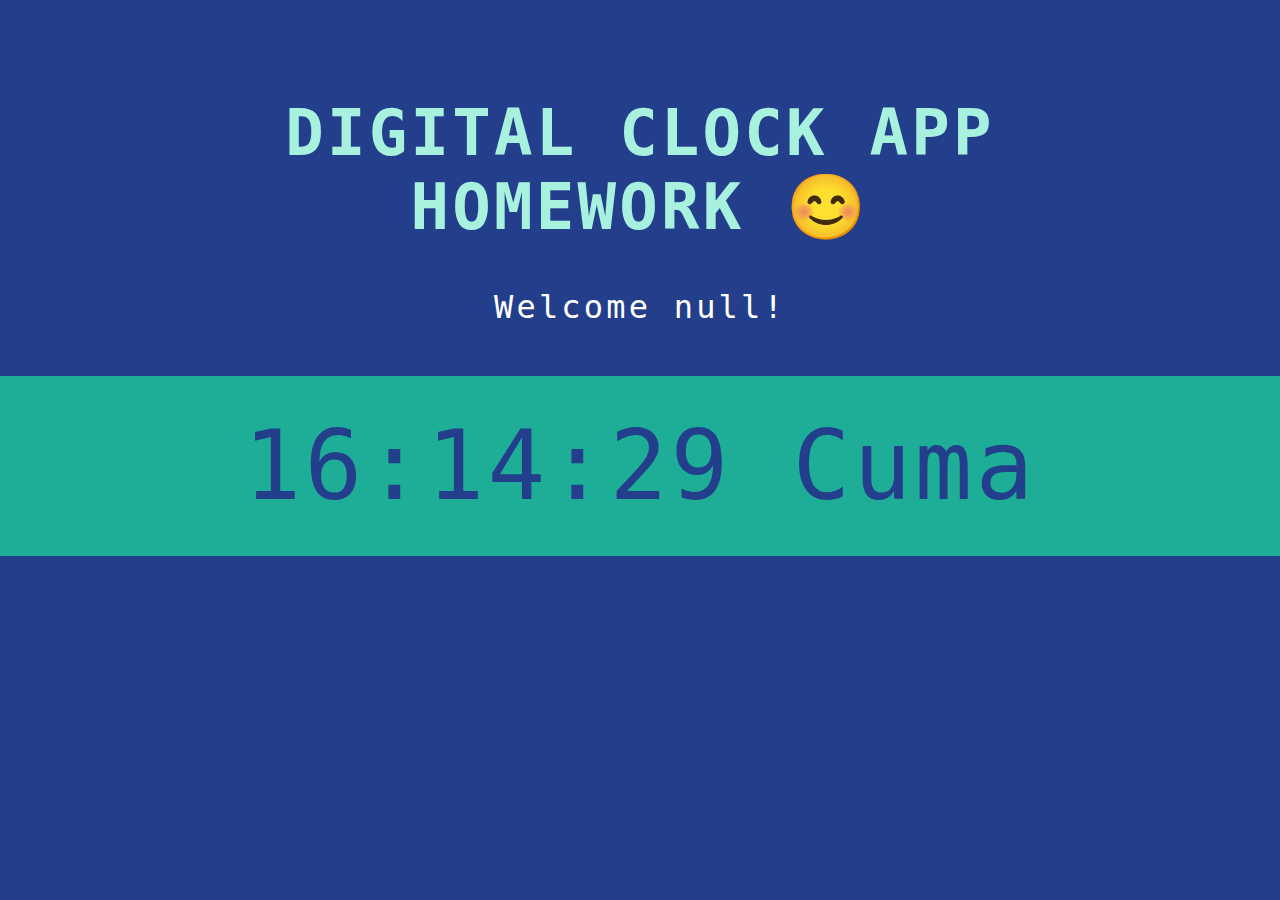
<file: index.html>
<!DOCTYPE html>
<html lang="en">

<head>
    <meta charset="UTF-8">
    <meta http-equiv="X-UA-Compatible" content="IE=edge">
    <meta name="viewport" content="width=device-width, initial-scale=1.0">
    <link rel="stylesheet" href="style.css">
    <title>Document</title>
</head>

<body>
    <h1 class="h1">DIGITAL CLOCK APP <br/>HOMEWORK &#128522;</h1>
    <div class="container">
        <span id="getName"></span>
        <div id="clock"></div>
    </div>
    <script src="./main.js"></script>
</body>

</html>
</file>
<file: style.css>
body {
    margin: 0;
    padding: 0;
    box-sizing: border-box;
    background: #233e8b;
    font-family:monospace;
    letter-spacing: .2rem;
}
.h1{
    color: #a9f1df;
    font-size: 4rem;
    text-align: center;
    margin-top: 6rem;
}

.container{
    display: flex;
    flex-direction: column;
    justify-content: center;
    align-items: center;
}

#clock{
    display: flex;
    justify-content: center;
    align-items: center;
    background: #1eae98;
    color: #233e8b;
    font-size: 6rem;
    width: 100%;
    height: 20vh;
}

#getName{

    z-index: 5;
    margin-bottom: 50px;
    color: #fff;
    font-size: 2rem;
}
</file>
